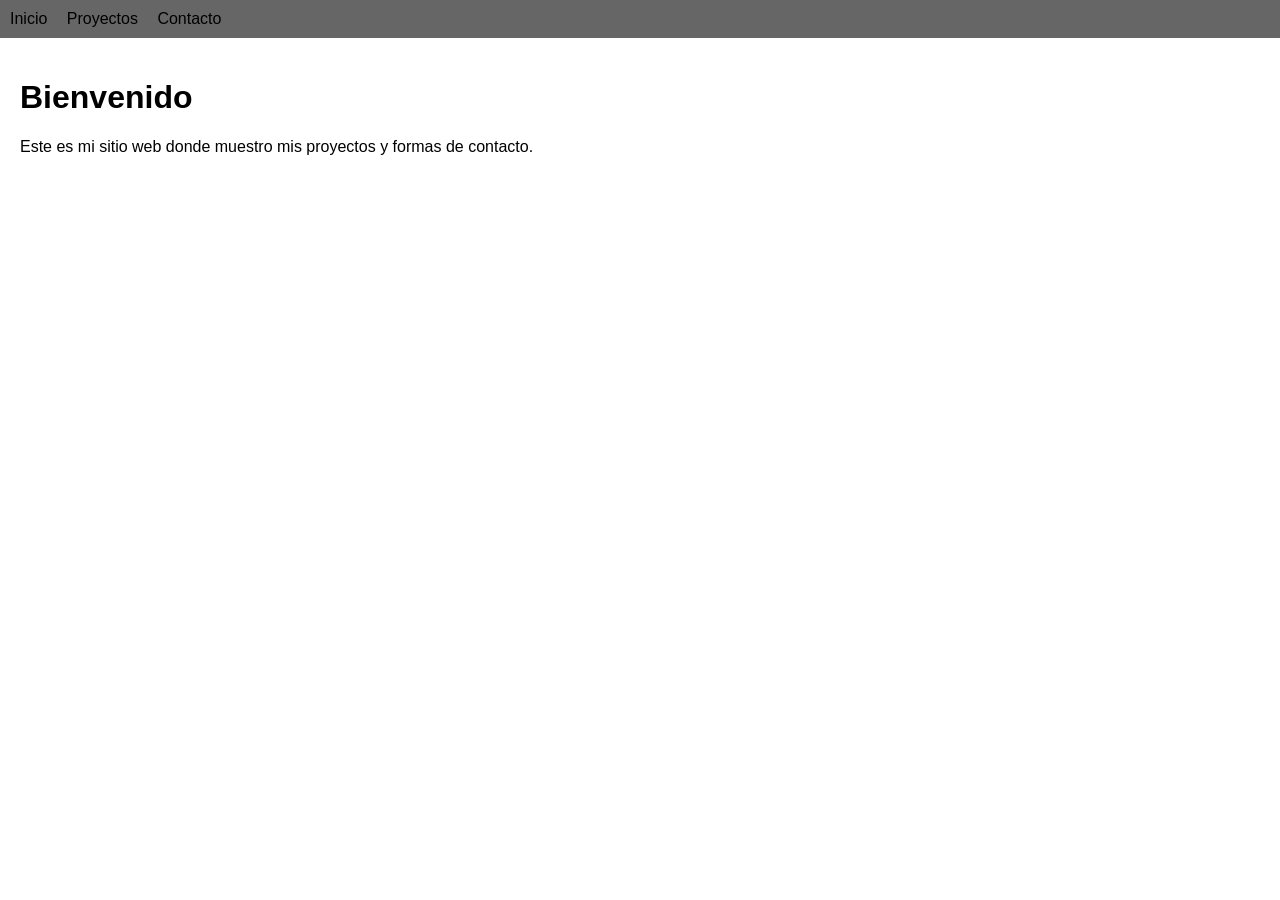
<file: index.html>
<!DOCTYPE html>
<html lang="es">
<head>
    <meta charset="UTF-8">
    <title>Inicio</title>
    <link rel="stylesheet" href="styles.css">
</head>
<body>

<header>
    <nav>
        <a href="index.html">Inicio</a>
        <a href="proyectos.html">Proyectos</a>
        <a href="contacto.html">Contacto</a>
    </nav>
</header>

<main>
    <h1>Bienvenido</h1>
    <p>Este es mi sitio web donde muestro mis proyectos y formas de contacto.</p>
</main>

</body>
</html>
</file>
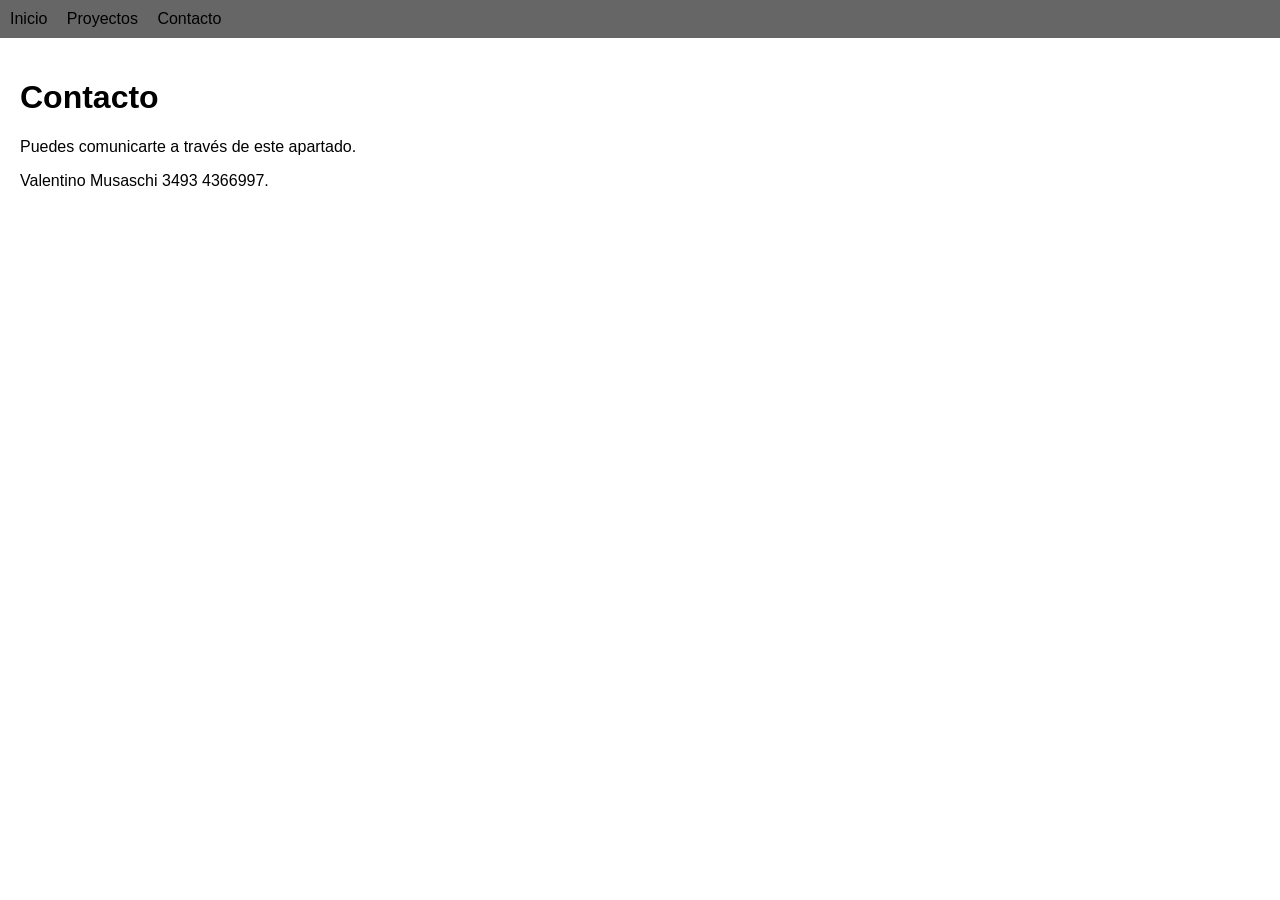
<file: contacto.html>
<!DOCTYPE html>
<html lang="es">
<head>
    <meta charset="UTF-8">
    <title>Contacto</title>
    <link rel="stylesheet" href="styles.css">
</head>
<body>

<header>
    <nav>
        <a href="index.html">Inicio</a>
        <a href="proyectos.html">Proyectos</a>
        <a href="contacto.html">Contacto</a>
    </nav>
</header>

<main>
    <h1>Contacto</h1>
    <p>Puedes comunicarte a través de este apartado.</p>
    <p>Valentino Musaschi 3493 4366997.</p>
</main>

</body>
</html>
</file>
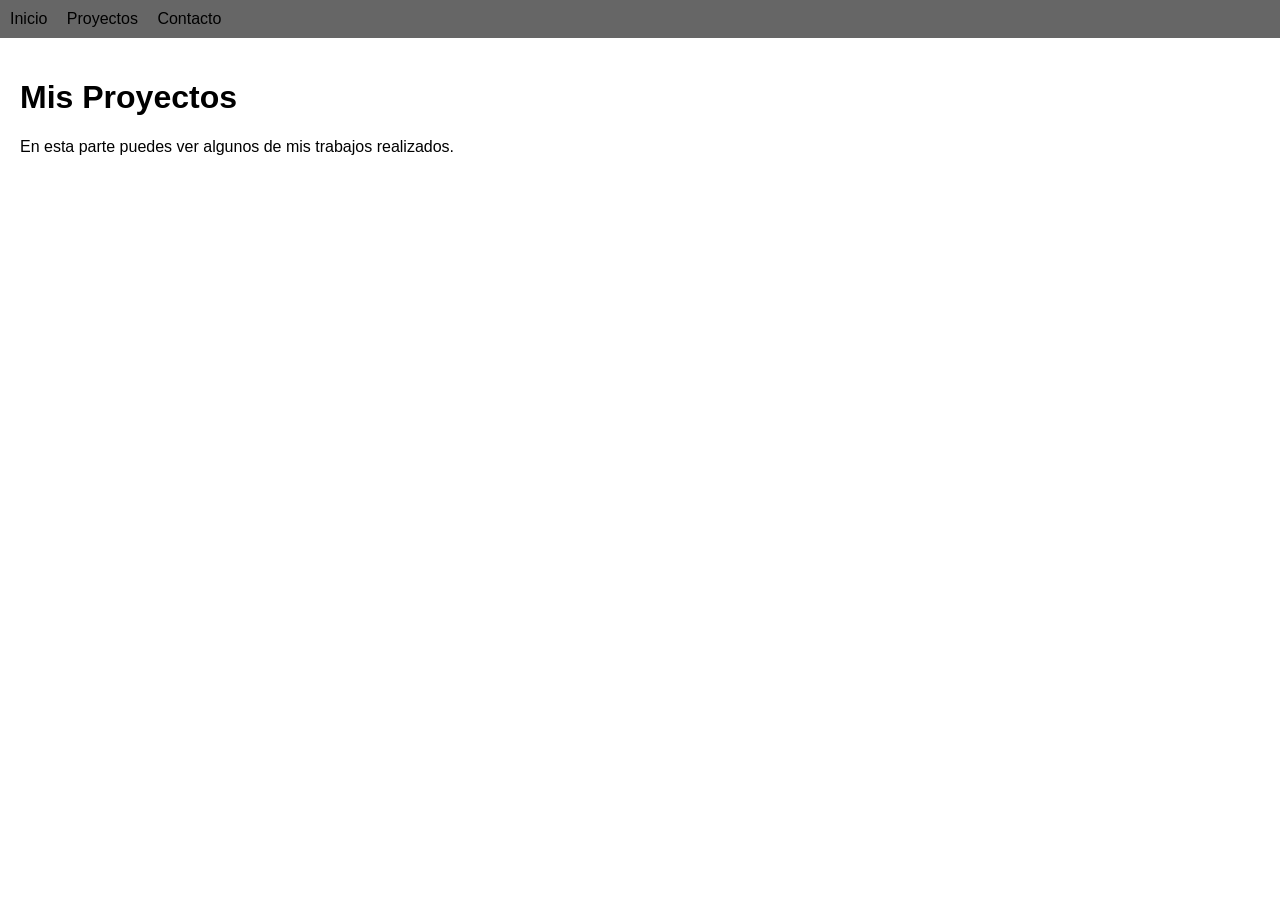
<file: proyectos.html>
<!DOCTYPE html>
<html lang="es">
<head>
    <meta charset="UTF-8">
    <title>Proyectos</title>
    <link rel="stylesheet" href="styles.css">
</head>
<body>

<header>
    <nav>
        <a href="index.html">Inicio</a>
        <a href="proyectos.html">Proyectos</a>
        <a href="contacto.html">Contacto</a>
    </nav>
</header>

<main>
    <h1>Mis Proyectos</h1>
    <p>En esta parte puedes ver algunos de mis trabajos realizados.</p>
</main>

</body>
</html>
</file>
<file: styles.css>
body {
    font-family: Arial, sans-serif;
    margin: 0;
    padding: 0;
}

header {
    background-color: #666;
    padding: 10px;
}

nav a {
    color: Black;
    margin-right: 15px;
    text-decoration: none;
}

nav a:hover {
    text-decoration: underline;
}

main {
    padding: 20px;
}
</file>
